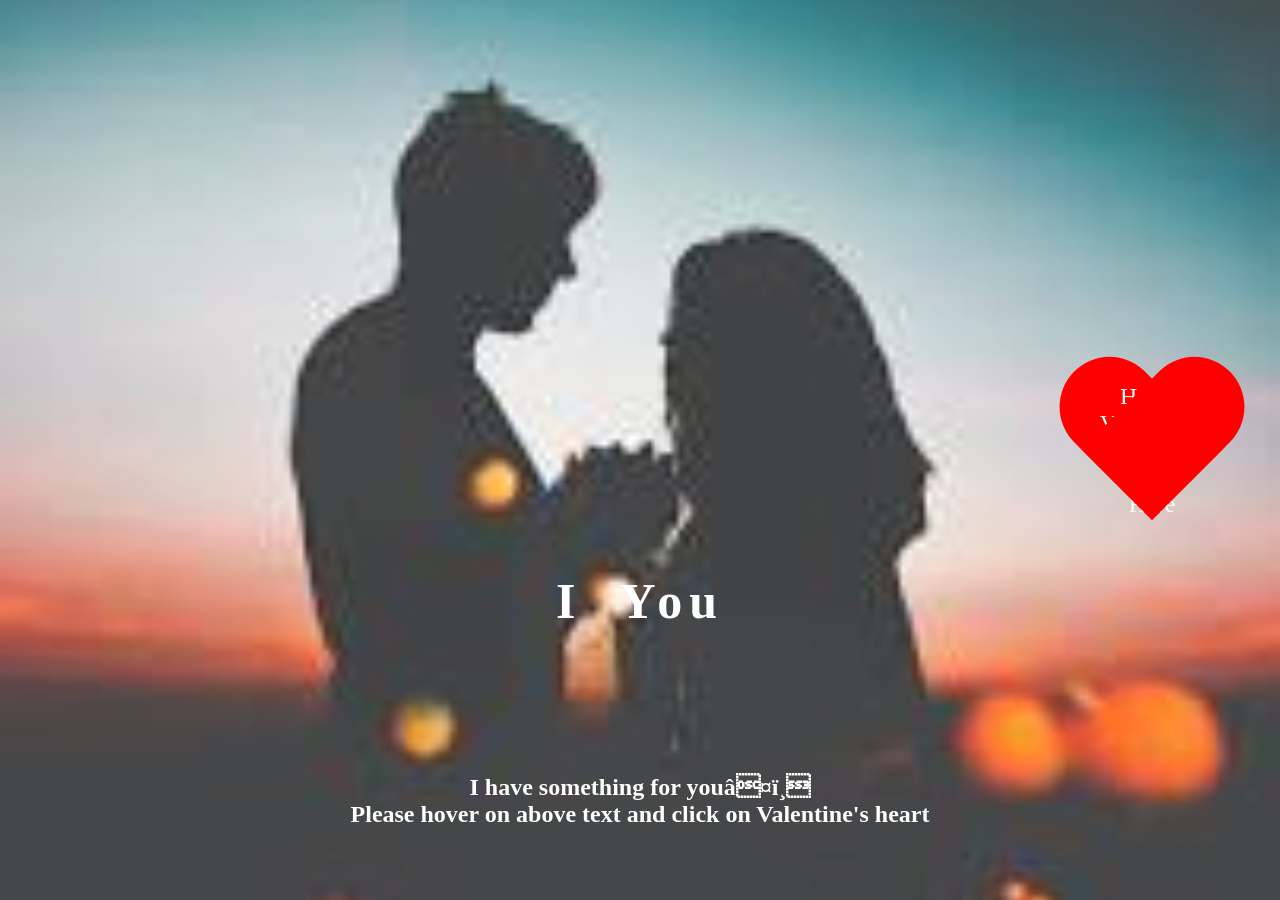
<file: index.html>
<html>
<head>
    <meta charset="UTF- 8" />
    <meta name="viewport" content="width-device-width,initial-scale-1.0">
    <title> LIFE</title>
    <link rel="stylesheet" href="style.css"/>
</head>
<body>
    <section class="home" id="home">
        <div class="home_section"></div>
        <div class="container"></div>
        
        <div class="heart">
            <div class="before"></div>
            <div class="after"></div>
            <a href="new.html">
                <p class="text">
                 Happy Valentine's Day<br>
                <span>Click Here</span></p>
            </a>
            
        </div>
        <h1><span> I&nbsp;</span><span> You</span></h1>
         <h2>
            I have something for you❤️<br>
            Please hover on above text and click on Valentine's heart
         </h2>
    </section>
</body>
</html>
</file>
<file: style.css>
*{
    margin: 0;
    padding: 0;
    box-sizing: border-box;
}
#home{
    width: 100%;
    height: 100vh;
    background-image: url([data-uri]);
    background-repeat: no-repeat;
    background-size: cover;
    background-position: center;
    background-color: rgba(255,255,255,0.16);
    background-blend-mode: overlay;
    display: flex;
    justify-content: center;
    align-items: center;
    background-attachment: fixed;

    animation-name: bg-change;
    animation-duration: 20s;
    animation-timing-function: linear;
    animation-duration: alternate;
    animation-iteration-count: infinite;

    overflow: hidden;
}

@keyframes bg-change{
    from{
        background-image: url("k.jpg");
    }

    to {
        background-image: url("test.jpg.jpg");
    }
}

.home_section{
    width: 80%;
    min-height: 400px;
    display: flex;
    justify-content: center;
    align-items: center;
    padding: 10px;
}

/**************/
.container{
    display: flex;
    justify-content: center;
    align-items: center;
    height: 100vh; 
    animation: beat 2s ease infinite alternate;

}
.container a {
    position: absolute;
    text-decoration: none;
    color: white;
    text-align: center;
    font-weight: 700;
    font-family: cursive;

}
.container span {
    color: rgb(255, 255, 255);
    font-weight: 300;
    font-size: 10px;
    padding-top: 100px;
}
.heart {
    position: relative;
    width: 200px;
    height: 180px;
  }
    .heart:before,
    .heart:after {
      position: absolute;
      content: "";
      left: 100px;
      top: 0;
      width: 100px;
      height: 160px;
      background-color: red;
      border-radius: 50px 50px 0 0;
      transform: rotate(-45deg);
      transform-origin: 0 100%;
    }
    .heart:after {
      left: 0;
      transform: rotate(45deg);
      transform-origin: 100% 100%;
    }
    .text {
        position: absolute;
        top: 50%;
        left: 50%;
        transform: translate(-50%, -50%);
        text-align: center;
        color: #ffffff;
        font-size: 24px;
    }
    .text a {
        color: #ffffff;
        text-decoration: none;
    }
    
    .text a:hover {
        text-decoration: underline;
    }

    @keyframes fadeIn {
        0% {
            opacity: 0;
        }
        100% {
            opacity: 1;
        }
    }

@keyframes Beat {
    0%{
        transform: scale(120%);
        filter: drop-shadow(10px 10px 6px #f00606);
    }
    40%{
        transform: scale(100%);
        filter: drop-shadow(10px 10px 60px #f00606);
    }
    100%{
        transform: scale(120%);
        filter: drop-shadow(10px 10px 90px #f00606);
    }
}

h2{
    position: absolute;
    color: rgb(255,255,255);
    font-family: cursive;
    font-weight: 900;
    white-space: nowrap;
    bottom: 8%;
    text-align: center;
    animation: flicker 0.5s ease-in-out infinite alternate;
}
@keyframes flicker{
    0%{
        opacity: 0.8;
        text-shadow: 2px 2px 10px rgb(0, 0, 0);
    }
    100%{
        opacity: 1;
        text-shadow: 2px 2px 20px rgb(255, 0, 0);
    }
}

h1{
    color: #ffffff;
    font-size: 50px;
    font-weight: bold;
    font-family: cursive;
    letter-spacing: 7px;
    cursor: pointer;
    position: absolute;
    bottom: 30%;
}
h1 span{
    transition: 0.2s linear;
}
h1:hover span:nth-child(1) {
    margin-right: 5px;
}
h1:hover span:nth-child(1):after{
    content:"❤️";
}
h1:hover span:nth-child(2){
    margin-left: 30px;
}
h1:hover span{
    color: #fff;
    text-shadow: 0 0 10px #da2626, 0 0 20px #e74343,0 0 40px #fff;
}
@media only screen and (min-device-width: 320px) and (max-device-width: 480px) {
    h2,
    p {
      font-size: 10px;
    }
    .left{
        height: 22vw;
        width: 44vw;
    }
    .right{
         height: 22vw;
         width: 44vw;
    }
}
</file>
